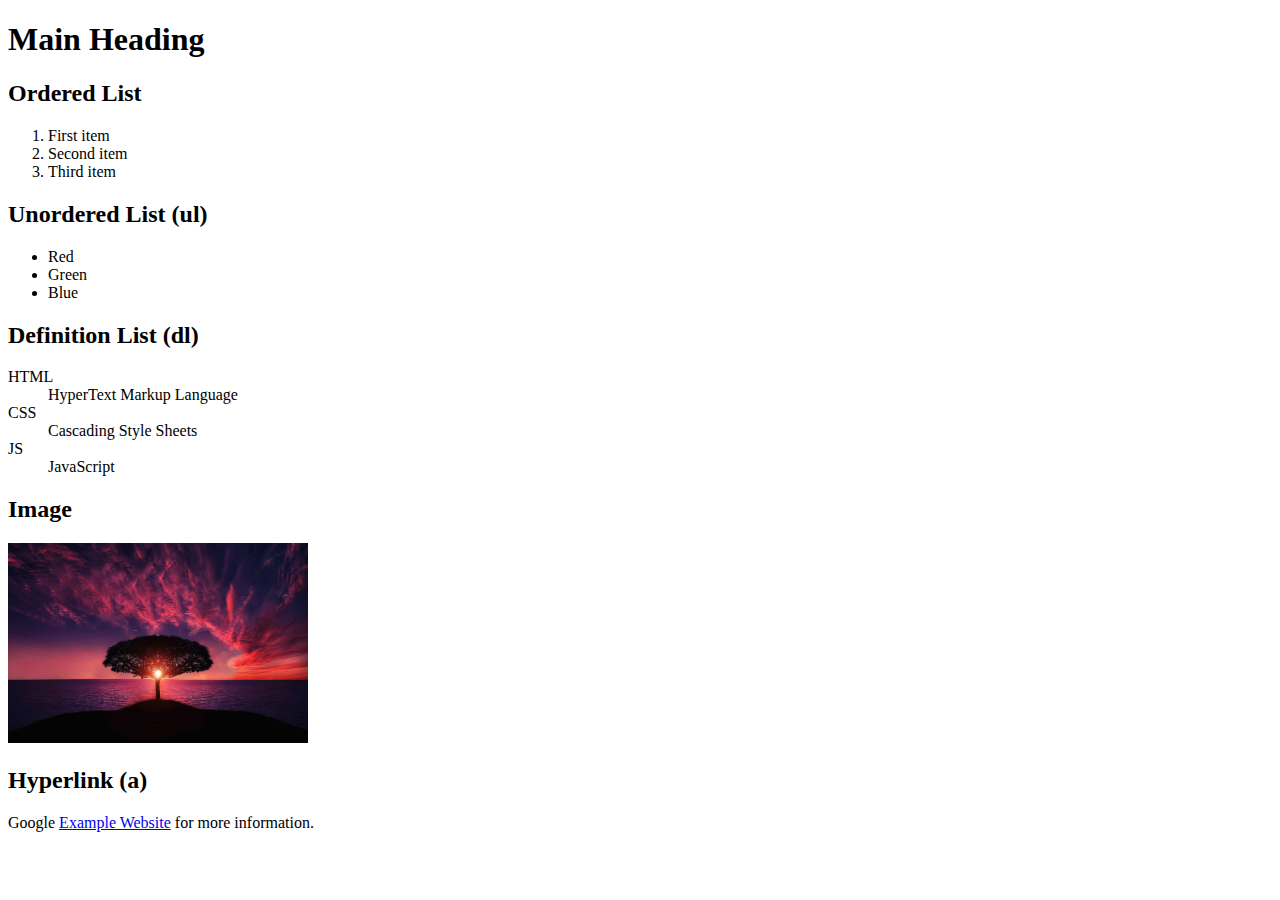
<file: Task1.html>
<!DOCTYPE html>
<html>
<head>
  <title>Basic Tags</title>
</head>
<body>

<h1>Main Heading </h1>

<h2>Ordered List</h2>
<ol>
  <li>First item</li>
  <li>Second item</li>
  <li>Third item</li>
</ol>

<h2>Unordered List (ul)</h2>
<ul>
  <li>Red</li>
  <li>Green</li>
  <li>Blue</li>
</ul>

<h2>Definition List (dl)</h2>
<dl>
  <dt>HTML</dt>
  <dd>HyperText Markup Language</dd>
  <dt>CSS</dt>
  <dd>Cascading Style Sheets</dd>
  <dt>JS</dt>
  <dd>JavaScript</dd>
</dl>

<h2>Image</h2>
<img src="tree.jpg" alt="Sample Image" width="300" height="200">

<h2>Hyperlink (a)</h2>
<p>Google <a href="https://www.google.co.in/">Example Website</a> for more information.</p>

</body>
</html>
</file>
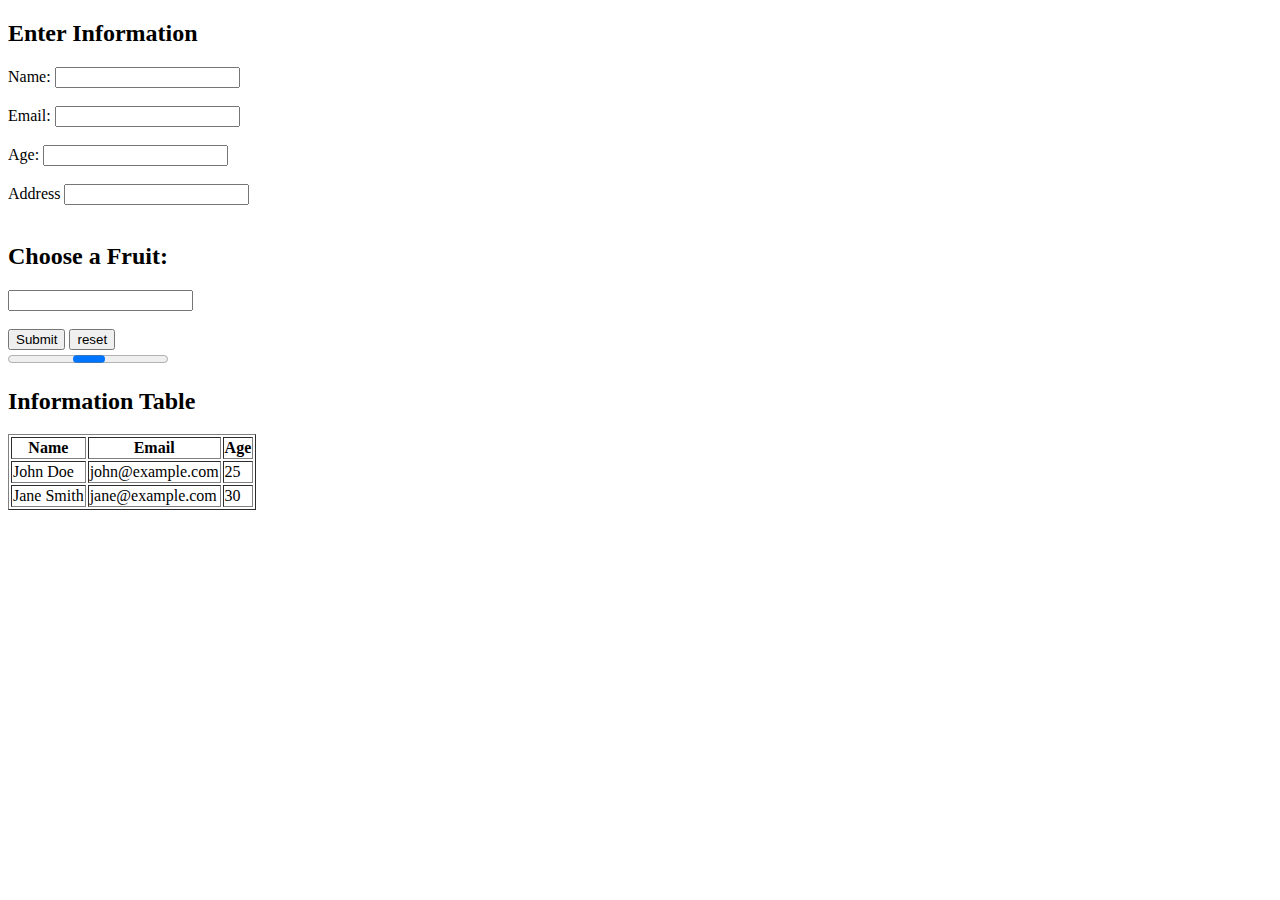
<file: task2.html>
<!DOCTYPE html>
<html>
<head>
    <title>Form and Table Example</title>
</head>
<body>

<h2>Enter Information</h2>
<form>
    <label for="name">Name:</label>
    <input type="text" id="name" name="name"><br><br>

    <label for="email">Email:</label>
    <input type="email" id="email" name="email"><br><br>

    <label for="age">Age:</label>
    <input type="number" id="age" name="age"><br><br>


    <label for="Address">Address</label>
    <input type="Textbox" id="Address"><br><br>

    <h2>Choose a Fruit:</h2>
<input type="text" id="fruitInput" name="fruitInput" list="fruits">

<datalist id="fruits">
    <option value="Apple">
    <option value="Banana">
    <option value="Orange">
    <option value="Grapes">
    <option value="Strawberry">
</datalist><br><br>

    <input type="submit" value="Submit">
    <input type="reset" value="reset"><br>
    <progress> Submit the form </progress>
</form>

<h2>Information Table</h2>
<table border="1">
    <tr>
        <th>Name</th>
        <th>Email</th>
        <th>Age</th>
    </tr>
    <tr>
        <td>John Doe</td>
        <td>john@example.com</td>
        <td>25</td>
    </tr>
    <tr>
        <td>Jane Smith</td>
        <td>jane@example.com</td>
        <td>30</td>
    </tr>
    <!-- Add more rows as needed -->
</table>

</body>
</html>
</file>
